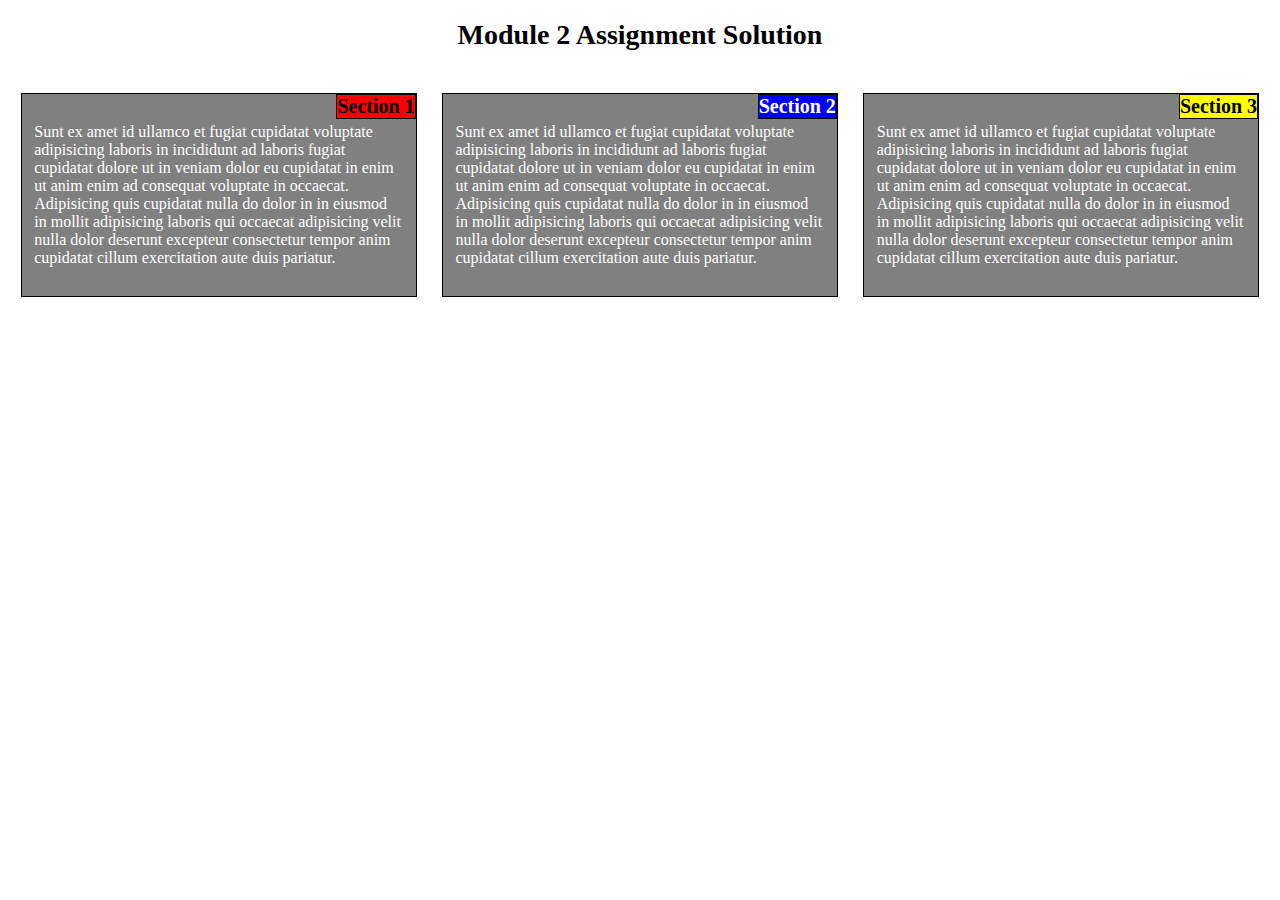
<file: Module2CodingAssignment/index.html>
<!DOCTYPE html>
<html>
	<head>
		<meta charset="utf-8">
		<meta name="viewport" content="width=device-width, initial-scale=1">
		<link rel="stylesheet" href="css/styles.css">

		<title>
			Module 2 Assignment
		</title>
	</head>

	<body>
		<header>
			<h1>
				Module 2 Assignment Solution
			</h1>
		</header>

		<section id="s1">
			<h2 class="title" id="s1h">
				Section 1
			</h2>

			<p>
				Sunt ex amet id ullamco et fugiat cupidatat voluptate adipisicing laboris in incididunt ad laboris fugiat cupidatat dolore ut in veniam dolor eu cupidatat in enim ut anim enim ad consequat voluptate in occaecat. Adipisicing quis cupidatat nulla do dolor in in eiusmod in mollit adipisicing laboris qui occaecat adipisicing velit nulla dolor deserunt excepteur consectetur tempor anim cupidatat cillum exercitation aute duis pariatur.
			</p>
		</section>

		<section id="s2">
			<h2 class="title" id="s2h">
				Section 2
			</h2>

			<p>
				Sunt ex amet id ullamco et fugiat cupidatat voluptate adipisicing laboris in incididunt ad laboris fugiat cupidatat dolore ut in veniam dolor eu cupidatat in enim ut anim enim ad consequat voluptate in occaecat. Adipisicing quis cupidatat nulla do dolor in in eiusmod in mollit adipisicing laboris qui occaecat adipisicing velit nulla dolor deserunt excepteur consectetur tempor anim cupidatat cillum exercitation aute duis pariatur.
			</p>
		</section>

		<section id="s3">
			<h2 class="title" id="s3h">
				Section 3
			</h2>

			<p>
				Sunt ex amet id ullamco et fugiat cupidatat voluptate adipisicing laboris in incididunt ad laboris fugiat cupidatat dolore ut in veniam dolor eu cupidatat in enim ut anim enim ad consequat voluptate in occaecat. Adipisicing quis cupidatat nulla do dolor in in eiusmod in mollit adipisicing laboris qui occaecat adipisicing velit nulla dolor deserunt excepteur consectetur tempor anim cupidatat cillum exercitation aute duis pariatur.
			</p>
		</section>
	</body>
</html>
</file>
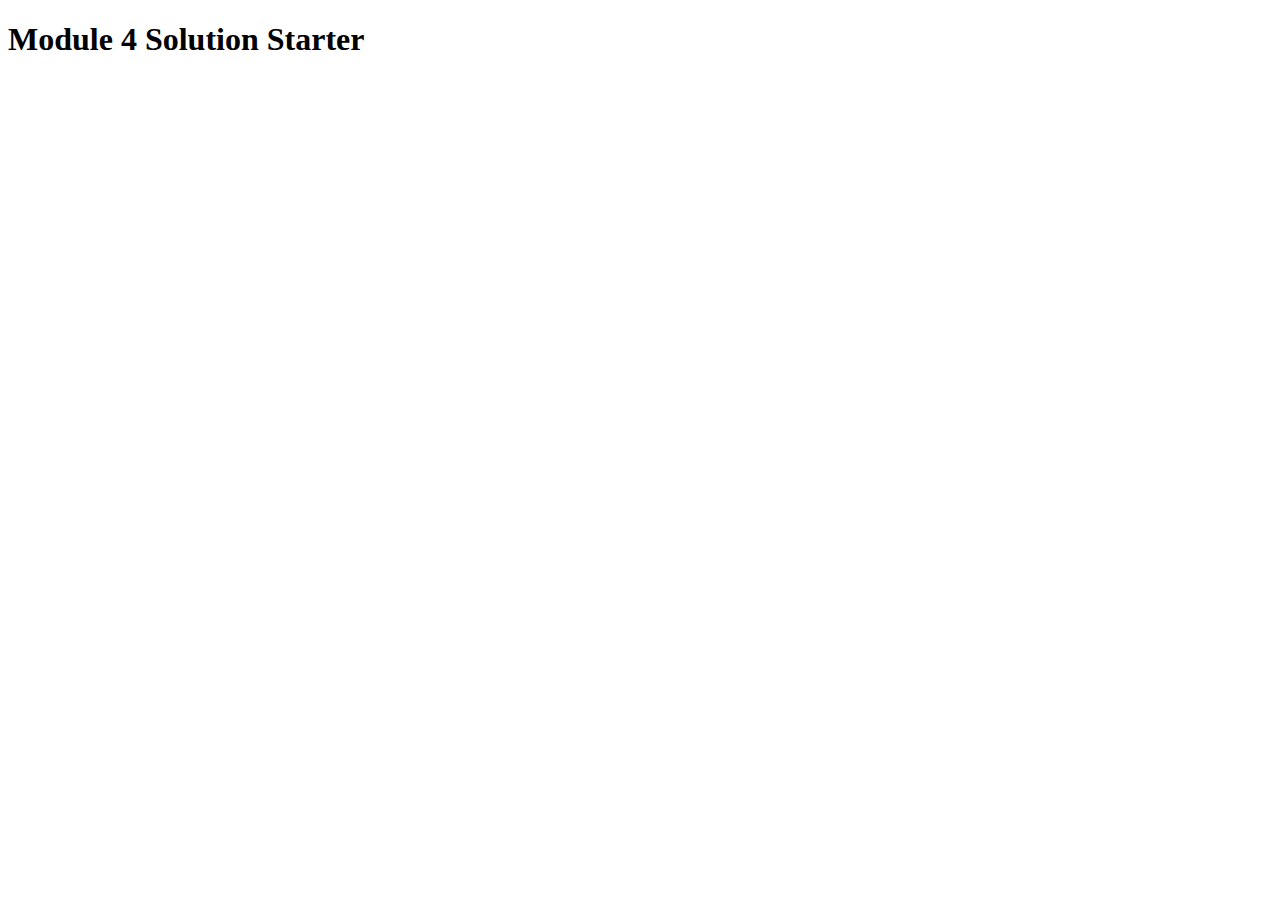
<file: Module4CodingAssignment/index.html>
<!DOCTYPE html>
<html>
<head>
  <meta charset="utf-8">
  <title>Module 4 Solution Starter</title>
  <script src="SpeakHello.js"></script>
  <script src="SpeakGoodBye.js"></script>
  <script src="script.js"></script>
</head>
<body>
  <h1>Module 4 Solution Starter</h1>
</body>
</html>
</file>
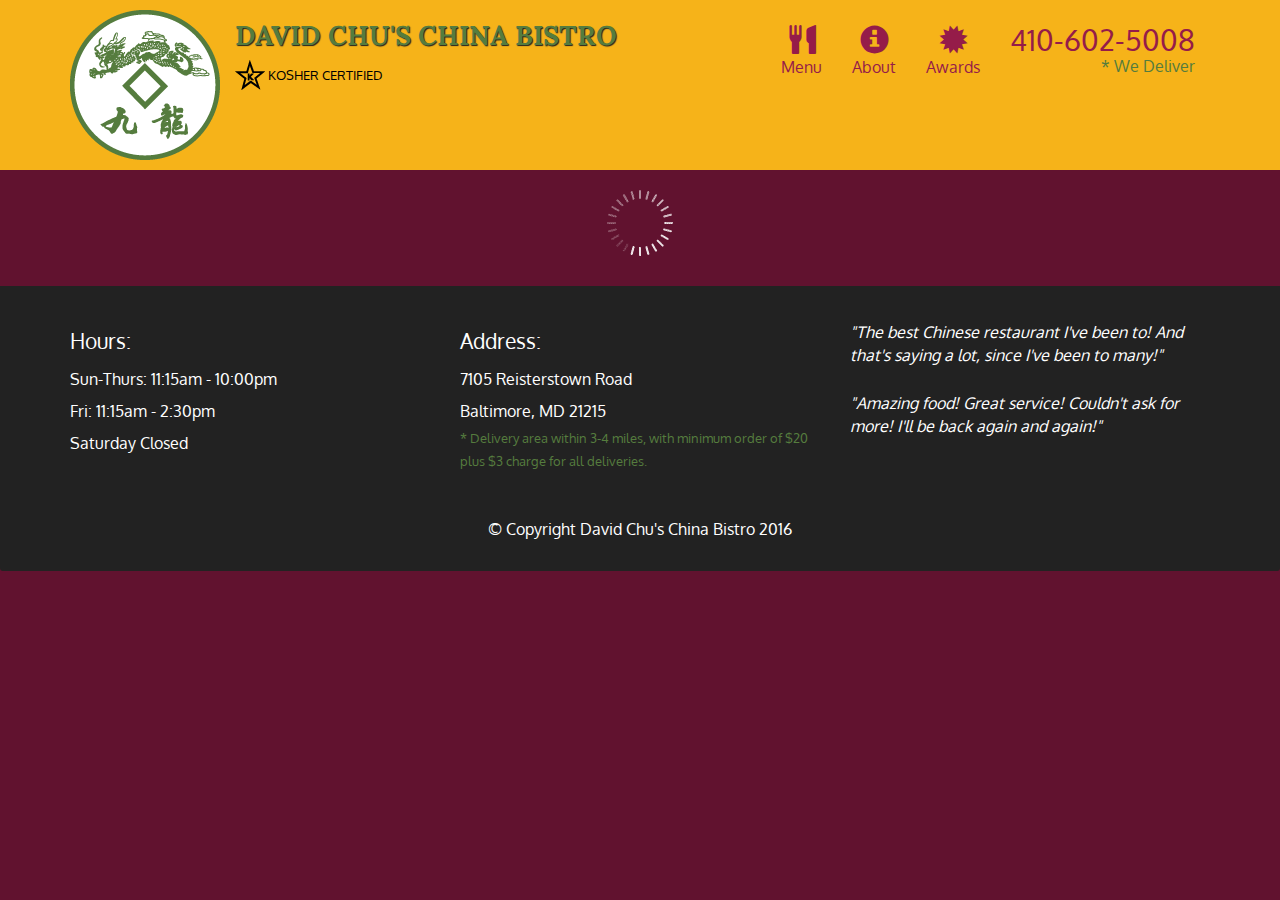
<file: Module5CodingAssignment/index.html>
<!doctype html>
<html lang="en">
  <head>
    <meta charset="utf-8">
    <meta http-equiv="X-UA-Compatible" content="IE=edge">
    <meta name="viewport" content="width=device-width, initial-scale=1">
    <title>David Chu's China Bistro</title>
    <link rel="stylesheet" href="css/bootstrap.min.css">
    <link rel="stylesheet" href="css/styles.css">
    <link href='https://fonts.googleapis.com/css?family=Oxygen:400,300,700' rel='stylesheet' type='text/css'>
    <link href='https://fonts.googleapis.com/css?family=Lora' rel='stylesheet' type='text/css'>
  </head>
<body>
  <header>
    <nav id="header-nav" class="navbar navbar-default">
      <div class="container">
        <div class="navbar-header">
          <a href="index.html" class="pull-left visible-md visible-lg">
            <div id="logo-img" alt="Logo image"></div>
          </a>

          <div class="navbar-brand">
            <a href="index.html"><h1>David Chu's China Bistro</h1></a>
            <p>
              <img src="images/star-k-logo.png" alt="Kosher certification">
              <span>Kosher Certified</span>
            </p>
          </div>

          <button id="navbarToggle" type="button" class="navbar-toggle collapsed" data-toggle="collapse" data-target="#collapsable-nav" aria-expanded="false">
            <span class="sr-only">Toggle navigation</span>
            <span class="icon-bar"></span>
            <span class="icon-bar"></span>
            <span class="icon-bar"></span>
          </button>
        </div>
        
        <div id="collapsable-nav" class="collapse navbar-collapse">
           <ul id="nav-list" class="nav navbar-nav navbar-right">
            <li id="navHomeButton" class="visible-xs active">
              <a href="index.html">
                <span class="glyphicon glyphicon-home"></span> Home</a>
            </li>
            <li id="navMenuButton">
              <a href="#" onclick="$dc.loadMenuCategories();">
                <span class="glyphicon glyphicon-cutlery"></span><br class="hidden-xs"> Menu</a>
            </li>
            <li>
              <a href="#">
                <span class="glyphicon glyphicon-info-sign"></span><br class="hidden-xs"> About</a>
            </li>
            <li>
              <a href="#">
                <span class="glyphicon glyphicon-certificate"></span><br class="hidden-xs"> Awards</a>
            </li>
            <li id="phone" class="hidden-xs">
              <a href="tel:410-602-5008">
                <span>410-602-5008</span></a><div>* We Deliver</div>
            </li>
          </ul><!-- #nav-list -->
        </div><!-- .collapse .navbar-collapse -->
      </div><!-- .container -->
    </nav><!-- #header-nav -->
  </header>

  <div id="call-btn" class="visible-xs">
    <a class="btn" href="tel:410-602-5008">
    <span class="glyphicon glyphicon-earphone"></span>
    410-602-5008
    </a>
  </div>
  <div id="xs-deliver" class="text-center visible-xs">* We Deliver</div>

  <div id="main-content" class="container"></div>

  <footer class="panel-footer">
    <div class="container">
      <div class="row">
        <section id="hours" class="col-sm-4">
          <span>Hours:</span><br>
          Sun-Thurs: 11:15am - 10:00pm<br>
          Fri: 11:15am - 2:30pm<br>
          Saturday Closed
          <hr class="visible-xs">
        </section>
        <section id="address" class="col-sm-4">
          <span>Address:</span><br>
          7105 Reisterstown Road<br>
          Baltimore, MD 21215
          <p>* Delivery area within 3-4 miles, with minimum order of $20 plus $3 charge for all deliveries.</p>
          <hr class="visible-xs">
        </section>
        <section id="testimonials" class="col-sm-4">
          <p>"The best Chinese restaurant I've been to! And that's saying a lot, since I've been to many!"</p>
          <p>"Amazing food! Great service! Couldn't ask for more! I'll be back again and again!"</p>
        </section>
      </div>
      <div class="text-center">&copy; Copyright David Chu's China Bistro 2016</div>
    </div>
  </footer>

  <!-- jQuery (Bootstrap JS plugins depend on it) -->
  <script src="js/jquery-2.1.4.min.js"></script>
  <script src="js/bootstrap.min.js"></script>
  <script src="js/ajax-utils.js"></script>
  <script src="js/script.js"></script>
</body>
</html>
</file>
<file: Module2CodingAssignment/css/styles.css>
/********** Base Styles **********/
* {
	box-sizing: border-box;
	font-family: "Times New Roman", Times, serif;
}

h1 {
	font-size: 175%;
	text-align: center;
	margin-bottom: 30px;
}

h2 {
	font-size: 125%;
}

section {
	border: 1px solid black;
	position: relative;
	background-color: gray;
	color: white;
	margin: 1%;
	padding: 1%;
}

.title {
	position: absolute;
	top: 0px;
	right: 0px;
	border: 1px solid black;
	margin: 0px;
}

#s1h {
	background-color: red;
	color: black;
}

#s2h {
	background-color: blue;
	color: white;
}

#s3h {
	background-color: yellow;
	color: black;
}

/********** Small Devices **********/
@media (max-width: 767px) {

}

/********** Medium Devices **********/
@media (min-width: 768px) and (max-width: 991px) {
	#s1 {
		float: left;
		width: 47%;
	}

	#s2 {
		float: left;
		width: 47%;
	}

	#s3 {
		clear: left;
		width: 96%;
	}
}

/********** Large Styles **********/
@media (min-width: 992px) {
	section {
		float: left;
		width: 31.33%;
	}
}
</file>
<file: Module5CodingAssignment/css/styles.css>
body {
  font-size: 16px;
  color: #fff;
  background-color: #61122f;
  font-family: 'Oxygen', sans-serif;
}

/** HEADER **/
#header-nav {
  background-color: #f6b319;
  border-radius: 0;
  border: 0;
}

#logo-img {
  background: url('../images/restaurant-logo_large.png') no-repeat;
  width: 150px;
  height: 150px;
  margin: 10px 15px 10px 0;
}

.navbar-brand {
  padding-top: 25px;
}
.navbar-brand h1 { /* Restaurant name */
  font-family: 'Lora', serif;
  color: #557c3e;
  font-size: 1.5em;
  text-transform: uppercase;
  font-weight: bold;
  text-shadow: 1px 1px 1px #222;
  margin-top: 0;
  margin-bottom: 0;
  line-height: .75;
}
.navbar-brand a:hover, .navbar-brand a:focus {
  text-decoration: none;
}
.navbar-brand p { /* Kosher cert */
  color: #000;
  text-transform: uppercase;
  font-size: .7em;
  margin-top: 15px;
}
.navbar-brand p span { /* Star-K */
  vertical-align: middle;
}

#nav-list {
  margin-top: 10px;
}
#nav-list a {
  color: #951C49;
  text-align: center;
}
#nav-list a:hover {
  background: #E7E7E7;
}
#nav-list a span {
  font-size: 1.8em;
}

#phone {
  margin-top: 5px;
}
#phone a { /* Phone number */
  text-align: right;
  padding-bottom: 0;
}
#phone div { /* We Deliver */
  color: #557c3e;
  text-align: right;
  padding-right: 15px;
}

.navbar-header button.navbar-toggle, .navbar-header .icon-bar {
  border: 1px solid #61122f;
}
.navbar-header button.navbar-toggle {
  clear: both;
  margin-top: -30px;
}
/* END HEADER */

/* FOOTER */
.panel-footer {
  margin-top: 30px;
  padding-top: 35px;
  padding-bottom: 30px;
  background-color: #222;
  border-top: 0;
}
.panel-footer div.row {
  margin-bottom: 35px;
}
#hours, #address {
  line-height: 2;
}
#hours > span, #address > span {
  font-size: 1.3em;
}
#address p {
  color: #557c3e;
  font-size: .8em;
  line-height: 1.8;
}
#testimonials {
  font-style: italic;
}
#testimonials p:nth-child(2) {
  margin-top: 25px;
}
/* END FOOTER */



/* HOME PAGE */
.container .jumbotron {
  box-shadow: 0 0 50px #3F0C1F;
  border: 2px solid #3F0C1F;
}

#menu-tile, #specials-tile, #map-tile {
  height: 250px;
  width: 100%;
  margin-bottom: 15px;
  position: relative;
  border: 2px solid #3F0C1F;
  overflow: hidden;
}
#menu-tile:hover, #specials-tile:hover, #map-tile:hover {
  box-shadow: 0 1px 5px 1px #cccccc;
}
#menu-tile {
  background: url('../images/menu-tile.jpg') no-repeat;
  background-position: center;
}
#specials-tile {
  background: url('../images/specials-tile.jpg') no-repeat;
  background-position: center;
}
#menu-tile span, #specials-tile span, #map-tile span {
  position: absolute;
  bottom: 0;
  right: 0;
  width: 100%;
  text-align: center;
  font-size: 1.6em;
  text-transform: uppercase;
  background-color: #000;
  color: #fff;
  opacity: .8;
}
/* END HOME PAGE */

/* MENU CATEGORIES PAGE */
.category-tile { 
  position: relative;
  border: 2px solid #3F0C1F;
  overflow: hidden;
  width: 200px;
  height: 200px;
  margin: 0 auto 15px;
}
.category-tile span {
  position: absolute;
  bottom: 0;
  right: 0;
  width: 100%;
  text-align: center;
  font-size: 1.2em;
  text-transform: uppercase;
  background-color: #000;
  color: #fff;
  opacity: .8;
}
.category-tile:hover {
  box-shadow: 0 1px 5px 1px #cccccc;
}

#menu-categories-title + div {
  margin-bottom: 50px;
}
/* END MENU CATEGORIES PAGE */

/* SINGLE CATEGORY PAGE */
.menu-item-tile {
  margin-bottom: 25px;
}
.menu-item-tile hr {
  width: 80%;
}
.menu-item-tile .menu-item-price {
  font-size: 1.1em;
  text-align: right;
  margin-top: -15px;
  margin-right: -15px;
}
.menu-item-tile .menu-item-price span {
  font-size: .6em;
}
.menu-item-photo {
  position: relative;
  border: 2px solid #3F0C1F; 
  overflow: hidden;
  padding: 0;
  margin-right: -15px;
  margin-left: auto;
  margin-bottom: 20px;
  max-width: 250px;
}
.menu-item-photo div {
  position: absolute;
  bottom: 0;
  right: 0;
  width: 80px;
  background-color: #557c3e;
  text-align: center;
}
.menu-item-description {
  padding-right: 30px;
}
h3.menu-item-title {
  margin: 0 0 10px;
}
.menu-item-details {
  font-size: .9em;
  font-style: italic;
}
/* END SINGLE CATEGORY PAGE */


/********** Large devices only **********/
@media (min-width: 1200px) {
  .container .jumbotron {
    background: url('../images/jumbotron_1200.jpg') no-repeat;
    height: 675px;
  }
}

/********** Medium devices only **********/
@media (min-width: 992px) and (max-width: 1199px) {
  /* Header */
  #logo-img {
    background: url('../images/restaurant-logo_medium.png') no-repeat;
    width: 100px;
    height: 100px;
    margin: 5px 5px 5px 0;
  }
  /* End Header */

  /* Home Page */
  .container .jumbotron {
    background: url('../images/jumbotron_992.jpg') no-repeat;
    height: 558px;
  }
  /* End Home Page */
}

/********** Small devices only **********/
@media (min-width: 768px) and (max-width: 991px) {
  /* Home Page */
  .container .jumbotron {
    background: url('../images/jumbotron_768.jpg') no-repeat;
    height: 432px;
  }
  /* End Home Page */
}

/********** Extra small devices only **********/
@media (max-width: 767px) {
  /* Header */
  .navbar-brand {
    padding-top: 10px;
    height: 80px;
  }
  .navbar-brand h1 { /* Restaurant name */
    padding-top: 10px;
    font-size: 5vw; /* 1vw = 1% of viewport width */
  }
  .navbar-brand p { /* Kosher cert */
    font-size: .6em;
    margin-top: 12px;
  }
  .navbar-brand p img { /* Star-K */
    height: 20px;
  }

  #collapsable-nav a { /* Collapsed nav menu text */
    font-size: 1.2em;
  }
  #collapsable-nav a span { /* Collapsed nav menu glyph */
    font-size: 1em;
    margin-right: 5px;
  }

  #call-btn > a {
    font-size: 1.5em;
    display: block;
    margin: 0 20px;
    padding: 10px;
    border: 2px solid #fff;
    background-color: #f6b319;
    color: #951c49;
  }
  #xs-deliver {
    margin-top: 5px;
    font-size: .7em;
    letter-spacing: .1em;
    text-transform: uppercase;
  }
  /* End Header */

  /* Footer */
  .panel-footer section {
    margin-bottom: 30px;
    text-align: center;
  }
  .panel-footer section:nth-child(3) {
    margin-bottom: 0; /* margin already exists on the whole row */
  }
  .panel-footer section hr {
    width: 50%;
  }
  /* End Footer */

  /* Home Page */
  .container .jumbotron {
    margin-top: 30px;
    padding: 0;
  }
  #menu-tile, #specials-tile {
    width: 360px;
    margin: 0 auto 15px;
  }

  .menu-item-photo {
    margin-right: auto;
  }
  .menu-item-tile .menu-item-price {
    text-align: center;
  }
  .menu-item-description {
    text-align: center;;
  }
}


/********** Super extra small devices Only :-) (e.g., iPhone 4) **********/
@media (max-width: 479px) {
  /* Header */
  .navbar-brand h1 { /* Restaurant name */
    padding-top: 5px;
    font-size: 6vw;
  }
  /* End Header */
  
  /* Home page */
  #menu-tile, #specials-tile {
    width: 280px;
    margin: 0 auto 15px;
  }

  .col-xxs-12 {
    position: relative;
    min-height: 1px;
    padding-right: 15px;
    padding-left: 15px;
    float: left;
    width: 100%;
  }
}
</file>
